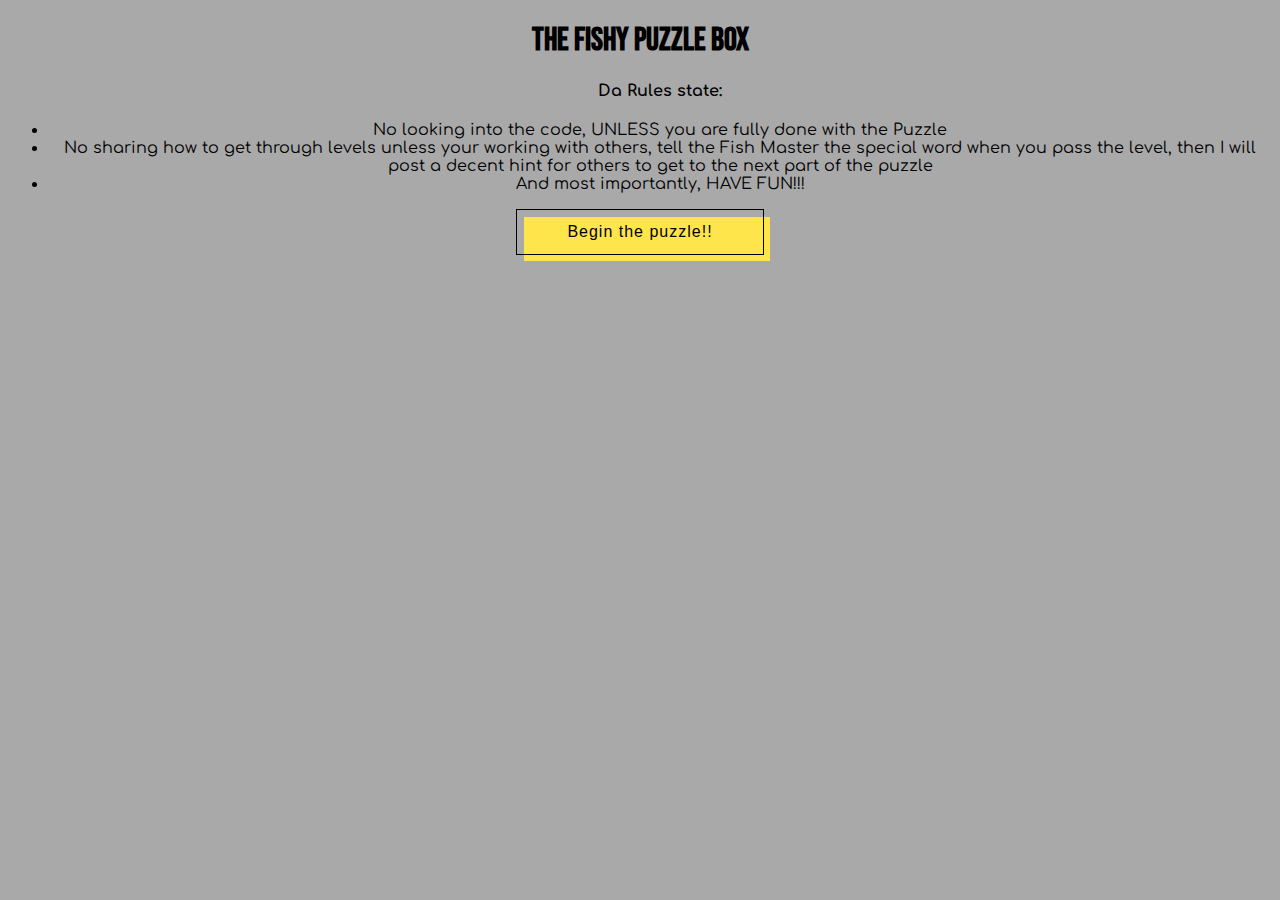
<file: index.html>
<!DOCTYPE html>
<html>
    <head>
        <title>Fish Lore</title>

        <link rel="preconnect" href="https://fonts.googleapis.com">
        <link rel="preconnect" href="https://fonts.gstatic.com" crossorigin>
        <link href="https://fonts.googleapis.com/css2?family=Bebas+Neue&display=swap" rel="stylesheet">
        <link href="https://fonts.googleapis.com/css2?family=Comfortaa:wght@300..700&display=swap" rel="stylesheet">
        <link rel="stylesheet" type="text/css" href="./style.css" />
        
    </head>
    <body>
        <div id="iframeMain">
            <iframe src="home.html" id="mainiframe"
            width=100% height=100% 
            title="box"
            allowfullscreen="true" 
            style="border: 0; height: 100%; left: 0; position: absolute; bottom: 0; width: 100%;"></iframe>
        </div>

        <script src="script.js"></script>
    </body>
</html>
</file>
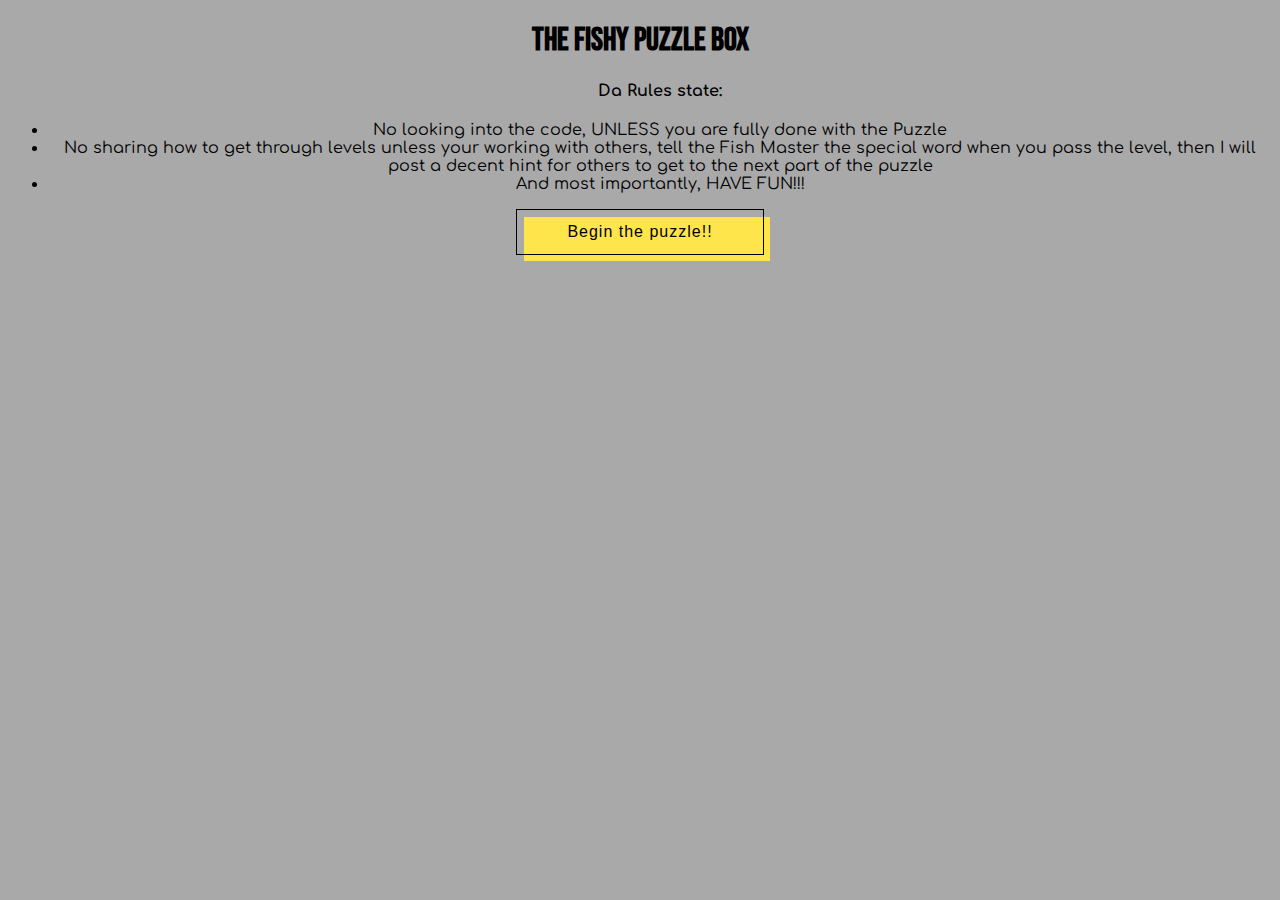
<file: home.html>
<!DOCTYPE html>
<html>
    <head>
        <title>fishLore</title>

        <link rel="preconnect" href="https://fonts.googleapis.com">
        <link rel="preconnect" href="https://fonts.gstatic.com" crossorigin>
        <link href="https://fonts.googleapis.com/css2?family=Bebas+Neue&display=swap" rel="stylesheet">
        <link href="https://fonts.googleapis.com/css2?family=Comfortaa:wght@300..700&display=swap" rel="stylesheet">

        <link rel="stylesheet" type="text/css" href="./style.css" />

    </head>
    <body>
        <h1 class="bebas-neue-regular" style="font-size: 50;"><strong>The Fishy Puzzle Box</strong></h1>
        <ul class="comfortaa-uniquifier">
            <h4>Da Rules state:</h4>
            <li>No looking into the code, UNLESS you are fully done with the Puzzle</li>
            <li>No sharing how to get through levels unless your working with others, tell the Fish Master the special word when you pass the level, then I will post a decent hint for others to get to the next part of the puzzle</li>
            <li>And most importantly, HAVE FUN!!!</li>
        </ul>
        <button class="button-52" href="part1.html">Begin the puzzle!!</button>

        <script src="script.js"></script>
    </body>
</html>
</file>
<file: style.css>
body {
    background-color: darkgray;
    text-align: center;
}

.bebas-neue-regular {
    font-family: "Bebas Neue", sans-serif;
    font-weight: 400;
    font-style: normal;
  }

/*// <uniquifier>: Use a unique and descriptive class name
// <weight>: Use a value from 300 to 700
*/

.comfortaa-uniquifier {
  font-family: "Comfortaa", sans-serif;
  font-optical-sizing: auto;
  font-weight: weight;
  font-style: normal;
}

#board {
    width: 360px;
    height: 360px;
    background-color: lightblue;
    border: 10px solid #0c67ae;
    
    margin: 0 auto;
    display: flex;
    flex-wrap: wrap;
}

#board img {
    width: 118px;
    height: 118px;
    border: 1px solid #0c67ae;

}

/*
<!-- HTML !-->
<button class="button-52" role="button">Button 52</button>
*/
/* CSS */
.button-52 {
  font-size: 16px;
  font-weight: 200;
  letter-spacing: 1px;
  padding: 13px 20px 13px;
  outline: 0;
  border: 1px solid black;
  cursor: pointer;
  position: relative;
  background-color: rgba(0, 0, 0, 0);
  user-select: none;
  -webkit-user-select: none;
  touch-action: manipulation;
}

.button-52:after {
  content: "";
  background-color: #ffe54c;
  width: 100%;
  z-index: -1;
  position: absolute;
  height: 100%;
  top: 7px;
  left: 7px;
  transition: 0.2s;
}

.button-52:hover:after {
  top: 0px;
  left: 0px;
}

@media (min-width: 768px) {
  .button-52 {
    padding: 13px 50px 13px;
  }
}
/*
<!-- HTML !-->
<button class="button-86" role="button">Button 86</button>
*/
/* CSS */
.button-86 {
  all: unset;
  width: 100px;
  height: 30px;
  font-size: 16px;
  background: transparent;
  border: none;
  position: relative;
  color: #f0f0f0;
  cursor: pointer;
  z-index: 1;
  padding: 10px 20px;
  display: flex;
  align-items: center;
  justify-content: center;
  white-space: nowrap;
  user-select: none;
  -webkit-user-select: none;
  touch-action: manipulation;
}

.button-86::after,
.button-86::before {
  content: '';
  position: absolute;
  bottom: 0;
  right: 0;
  z-index: -99999;
  transition: all .4s;
}

.button-86::before {
  transform: translate(0%, 0%);
  width: 100%;
  height: 100%;
  background: #28282d;
  border-radius: 10px;
}

.button-86::after {
  transform: translate(10px, 10px);
  width: 35px;
  height: 35px;
  background: #ffffff15;
  backdrop-filter: blur(5px);
  -webkit-backdrop-filter: blur(5px);
  border-radius: 50px;
}

.button-86:hover::before {
  transform: translate(5%, 20%);
  width: 110%;
  height: 110%;
}

.button-86:hover::after {
  border-radius: 10px;
  transform: translate(0, 0);
  width: 100%;
  height: 100%;
}

.button-86:active::after {
  transition: 0s;
  transform: translate(0, 5%);
}
</file>
